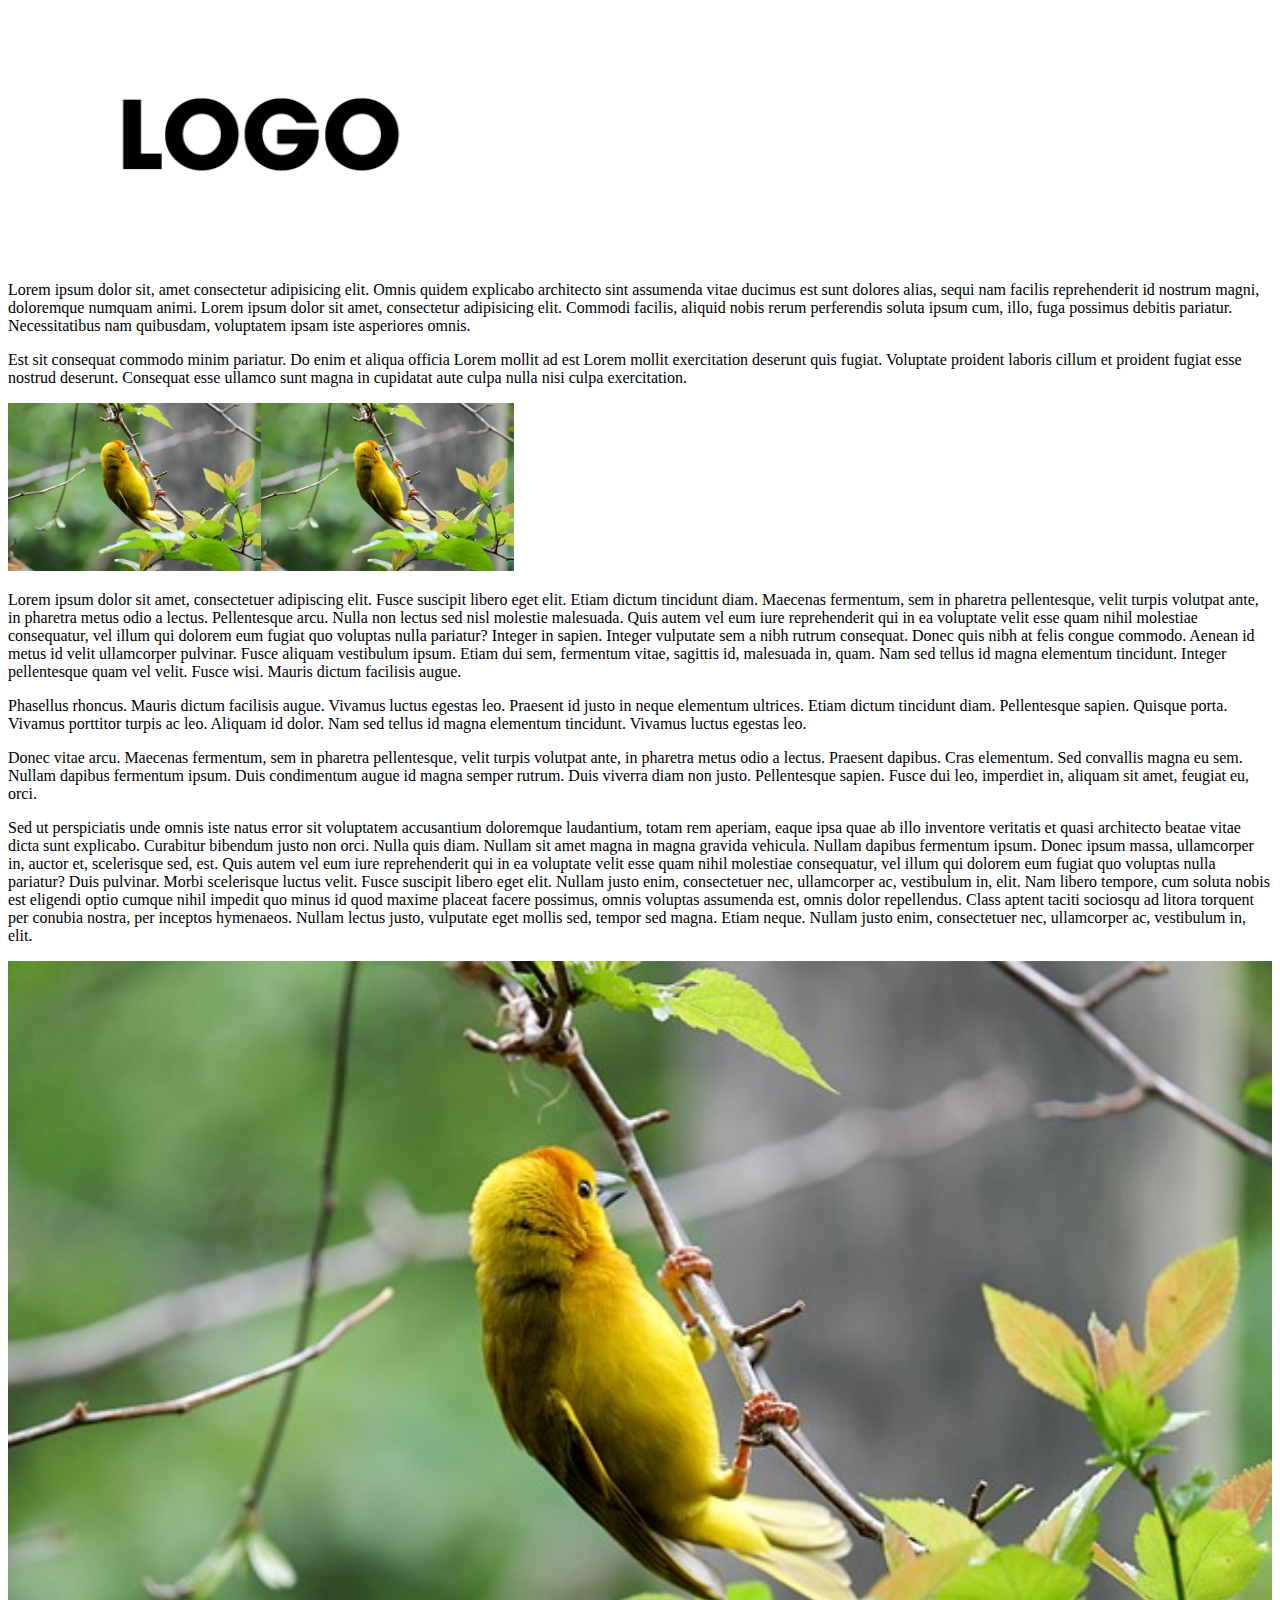
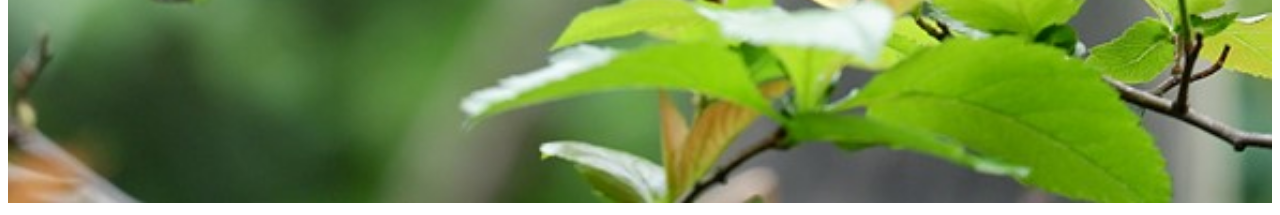
<file: 02_layout/index.html>
<!DOCTYPE html>
<html lang="en">

<head>
    <meta charset="UTF-8">
    <meta name="viewport" content="width=device-width, initial-scale=1.0">
    <meta http-equiv="X-UA-Compatible" content="ie=edge">
    <title>Nový layout</title>
</head>

<body>
    <header>
        <img src="img/logo.png" height="40%" width="40%">
    </header>
    <main>
        <article>
            <p>Lorem ipsum dolor sit, amet consectetur adipisicing elit. Omnis quidem explicabo architecto sint assumenda vitae ducimus est sunt dolores alias, sequi nam facilis reprehenderit id nostrum magni, doloremque numquam animi. Lorem ipsum dolor
                sit amet, consectetur adipisicing elit. Commodi facilis, aliquid nobis rerum perferendis soluta ipsum cum, illo, fuga possimus debitis pariatur. Necessitatibus nam quibusdam, voluptatem ipsam iste asperiores omnis.</p>
            <p>Est sit consequat commodo minim pariatur. Do enim et aliqua officia Lorem mollit ad est Lorem mollit exercitation deserunt quis fugiat. Voluptate proident laboris cillum et proident fugiat esse nostrud deserunt. Consequat esse ullamco sunt
                magna in cupidatat aute culpa nulla nisi culpa exercitation.</p>
            <img src="img/fotogalerie/photo.jpg" width="20%"><img src="img/fotogalerie/photo.jpg" width="20%">
            <p>Lorem ipsum dolor sit amet, consectetuer adipiscing elit. Fusce suscipit libero eget elit. Etiam dictum tincidunt diam. Maecenas fermentum, sem in pharetra pellentesque, velit turpis volutpat ante, in pharetra metus odio a lectus. Pellentesque
                arcu. Nulla non lectus sed nisl molestie malesuada. Quis autem vel eum iure reprehenderit qui in ea voluptate velit esse quam nihil molestiae consequatur, vel illum qui dolorem eum fugiat quo voluptas nulla pariatur? Integer in sapien.
                Integer vulputate sem a nibh rutrum consequat. Donec quis nibh at felis congue commodo. Aenean id metus id velit ullamcorper pulvinar. Fusce aliquam vestibulum ipsum. Etiam dui sem, fermentum vitae, sagittis id, malesuada in, quam. Nam
                sed tellus id magna elementum tincidunt. Integer pellentesque quam vel velit. Fusce wisi. Mauris dictum facilisis augue.</p>

            <p>Phasellus rhoncus. Mauris dictum facilisis augue. Vivamus luctus egestas leo. Praesent id justo in neque elementum ultrices. Etiam dictum tincidunt diam. Pellentesque sapien. Quisque porta. Vivamus porttitor turpis ac leo. Aliquam id dolor.
                Nam sed tellus id magna elementum tincidunt. Vivamus luctus egestas leo.</p>

            <p>Donec vitae arcu. Maecenas fermentum, sem in pharetra pellentesque, velit turpis volutpat ante, in pharetra metus odio a lectus. Praesent dapibus. Cras elementum. Sed convallis magna eu sem. Nullam dapibus fermentum ipsum. Duis condimentum
                augue id magna semper rutrum. Duis viverra diam non justo. Pellentesque sapien. Fusce dui leo, imperdiet in, aliquam sit amet, feugiat eu, orci.</p>

            <p>Sed ut perspiciatis unde omnis iste natus error sit voluptatem accusantium doloremque laudantium, totam rem aperiam, eaque ipsa quae ab illo inventore veritatis et quasi architecto beatae vitae dicta sunt explicabo. Curabitur bibendum justo
                non orci. Nulla quis diam. Nullam sit amet magna in magna gravida vehicula. Nullam dapibus fermentum ipsum. Donec ipsum massa, ullamcorper in, auctor et, scelerisque sed, est. Quis autem vel eum iure reprehenderit qui in ea voluptate velit
                esse quam nihil molestiae consequatur, vel illum qui dolorem eum fugiat quo voluptas nulla pariatur? Duis pulvinar. Morbi scelerisque luctus velit. Fusce suscipit libero eget elit. Nullam justo enim, consectetuer nec, ullamcorper ac, vestibulum
                in, elit. Nam libero tempore, cum soluta nobis est eligendi optio cumque nihil impedit quo minus id quod maxime placeat facere possimus, omnis voluptas assumenda est, omnis dolor repellendus. Class aptent taciti sociosqu ad litora torquent
                per conubia nostra, per inceptos hymenaeos. Nullam lectus justo, vulputate eget mollis sed, tempor sed magna. Etiam neque. Nullam justo enim, consectetuer nec, ullamcorper ac, vestibulum in, elit.</p>
        </article>
    </main>
    <footer>
        <img src="img/fotogalerie/photo.jpg" width="100%">
    </footer>
</body>

</html>
</file>
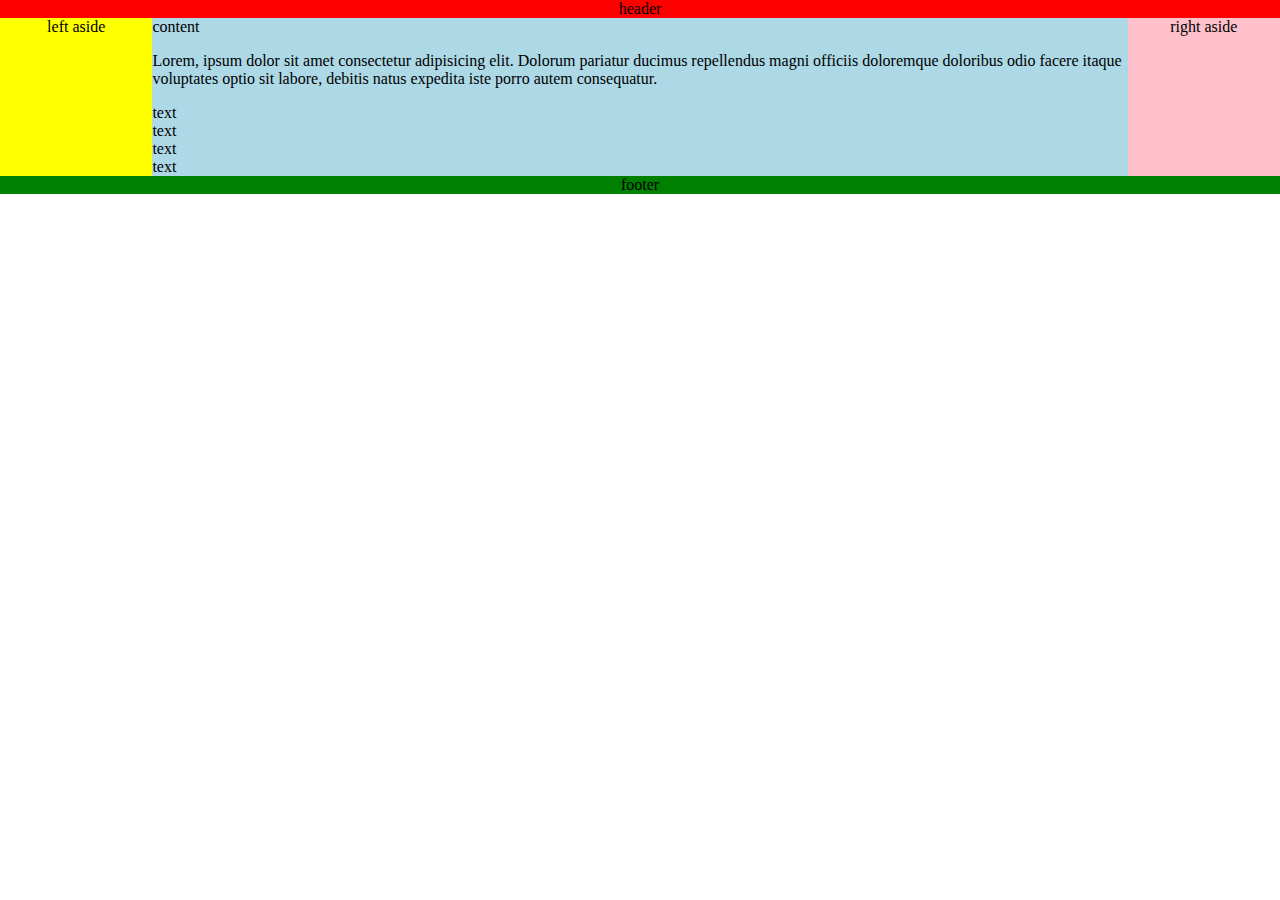
<file: 05_flexbox/index.html>
<!DOCTYPE html>
<html lang="en">

<head>
    <meta charset="UTF-8">
    <meta name="viewport" content="width=device-width, initial-scale=1.0">
    <meta http-equiv="X-UA-Compatible" content="ie=edge">
    <title>Document</title>
    <link rel="stylesheet" type="text/css" href="style.css">
</head>

<body>
    <div class="flex-container column">
        <header>header</header>
        <div class="flex-container row" id="content">
            <aside class="left">left aside</aside>
            <main>content
                <p>Lorem, ipsum dolor sit amet consectetur adipisicing elit. Dolorum pariatur ducimus repellendus magni officiis doloremque doloribus odio facere itaque voluptates optio sit labore, debitis natus expedita iste porro autem consequatur.</p>
                <div class="box">text</div>
                <div class="box">text</div>
                <div class="box">text</div>
                <div class="box">text</div>
            </main>
            <aside class="right">right aside</aside>
        </div>
        <footer>footer</footer>
    </div>

</body>

</html>
</file>
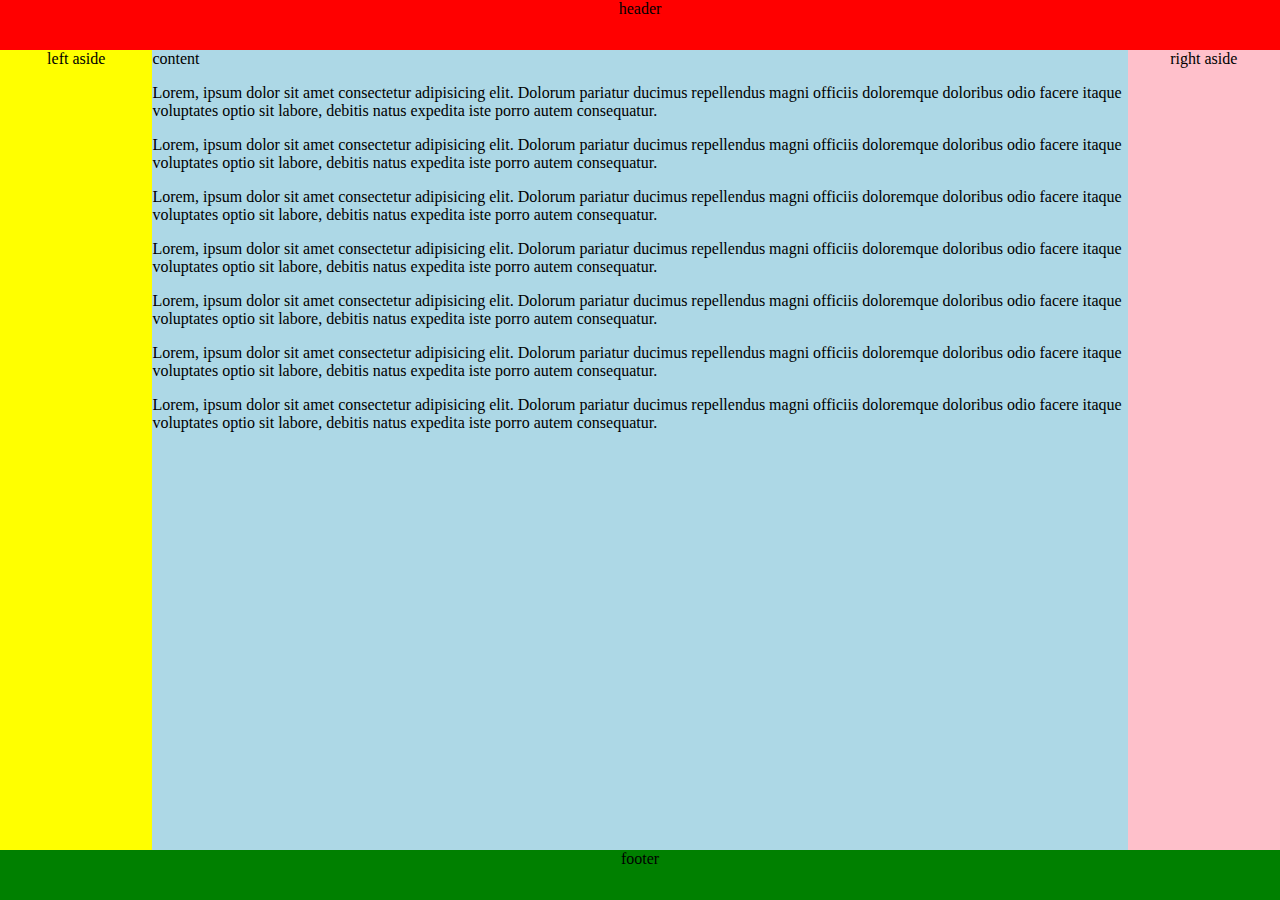
<file: 06_flexbox_responsive/index.html>
<!DOCTYPE html>
<html lang="en">

<head>
    <meta charset="UTF-8">
    <meta name="viewport" content="width=device-width, initial-scale=1.0">
    <meta http-equiv="X-UA-Compatible" content="ie=edge">
    <title>Document</title>
    <link rel="stylesheet" type="text/css" href="style.css">
</head>

<body>
    <div class="flex-container column">
        <header>header</header>
        <div class="flex-container row" id="content">
            <aside class="left">left aside</aside>
            <main>content
                <p>Lorem, ipsum dolor sit amet consectetur adipisicing elit. Dolorum pariatur ducimus repellendus magni officiis doloremque doloribus odio facere itaque voluptates optio sit labore, debitis natus expedita iste porro autem consequatur.</p>
                <p>Lorem, ipsum dolor sit amet consectetur adipisicing elit. Dolorum pariatur ducimus repellendus magni officiis doloremque doloribus odio facere itaque voluptates optio sit labore, debitis natus expedita iste porro autem consequatur.</p>
                <p>Lorem, ipsum dolor sit amet consectetur adipisicing elit. Dolorum pariatur ducimus repellendus magni officiis doloremque doloribus odio facere itaque voluptates optio sit labore, debitis natus expedita iste porro autem consequatur.</p>
                <p>Lorem, ipsum dolor sit amet consectetur adipisicing elit. Dolorum pariatur ducimus repellendus magni officiis doloremque doloribus odio facere itaque voluptates optio sit labore, debitis natus expedita iste porro autem consequatur.</p>
                <p>Lorem, ipsum dolor sit amet consectetur adipisicing elit. Dolorum pariatur ducimus repellendus magni officiis doloremque doloribus odio facere itaque voluptates optio sit labore, debitis natus expedita iste porro autem consequatur.</p>
                <p>Lorem, ipsum dolor sit amet consectetur adipisicing elit. Dolorum pariatur ducimus repellendus magni officiis doloremque doloribus odio facere itaque voluptates optio sit labore, debitis natus expedita iste porro autem consequatur.</p>
                <p>Lorem, ipsum dolor sit amet consectetur adipisicing elit. Dolorum pariatur ducimus repellendus magni officiis doloremque doloribus odio facere itaque voluptates optio sit labore, debitis natus expedita iste porro autem consequatur.</p>

            </main>
            <aside class="right">right aside</aside>
        </div>
        <footer>footer</footer>
    </div>

</body>

</html>
</file>
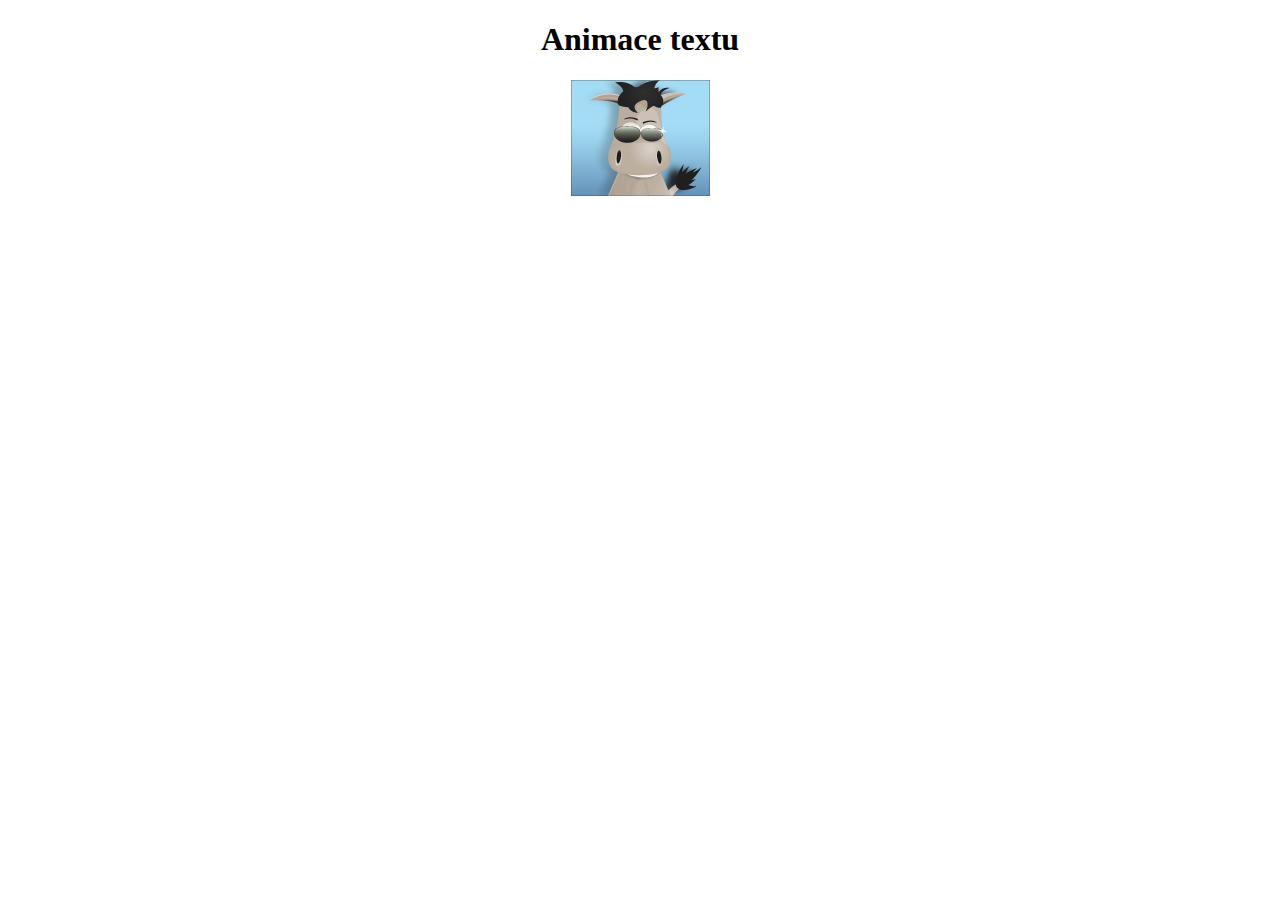
<file: 07_CSS_animace/index.html>
<!DOCTYPE html>
<html lang="en">

<head>
    <meta charset="UTF-8">
    <meta name="viewport" content="width=device-width, initial-scale=1.0">
    <meta http-equiv="X-UA-Compatible" content="ie=edge">
    <title>Document</title>
    <link rel="stylesheet" type="text/css" href="style.css">
</head>

<body>
    <h1>Animace textu</h1>
    <img src="./img/zozor.png" alt="animage">

</body>

</html>
</file>
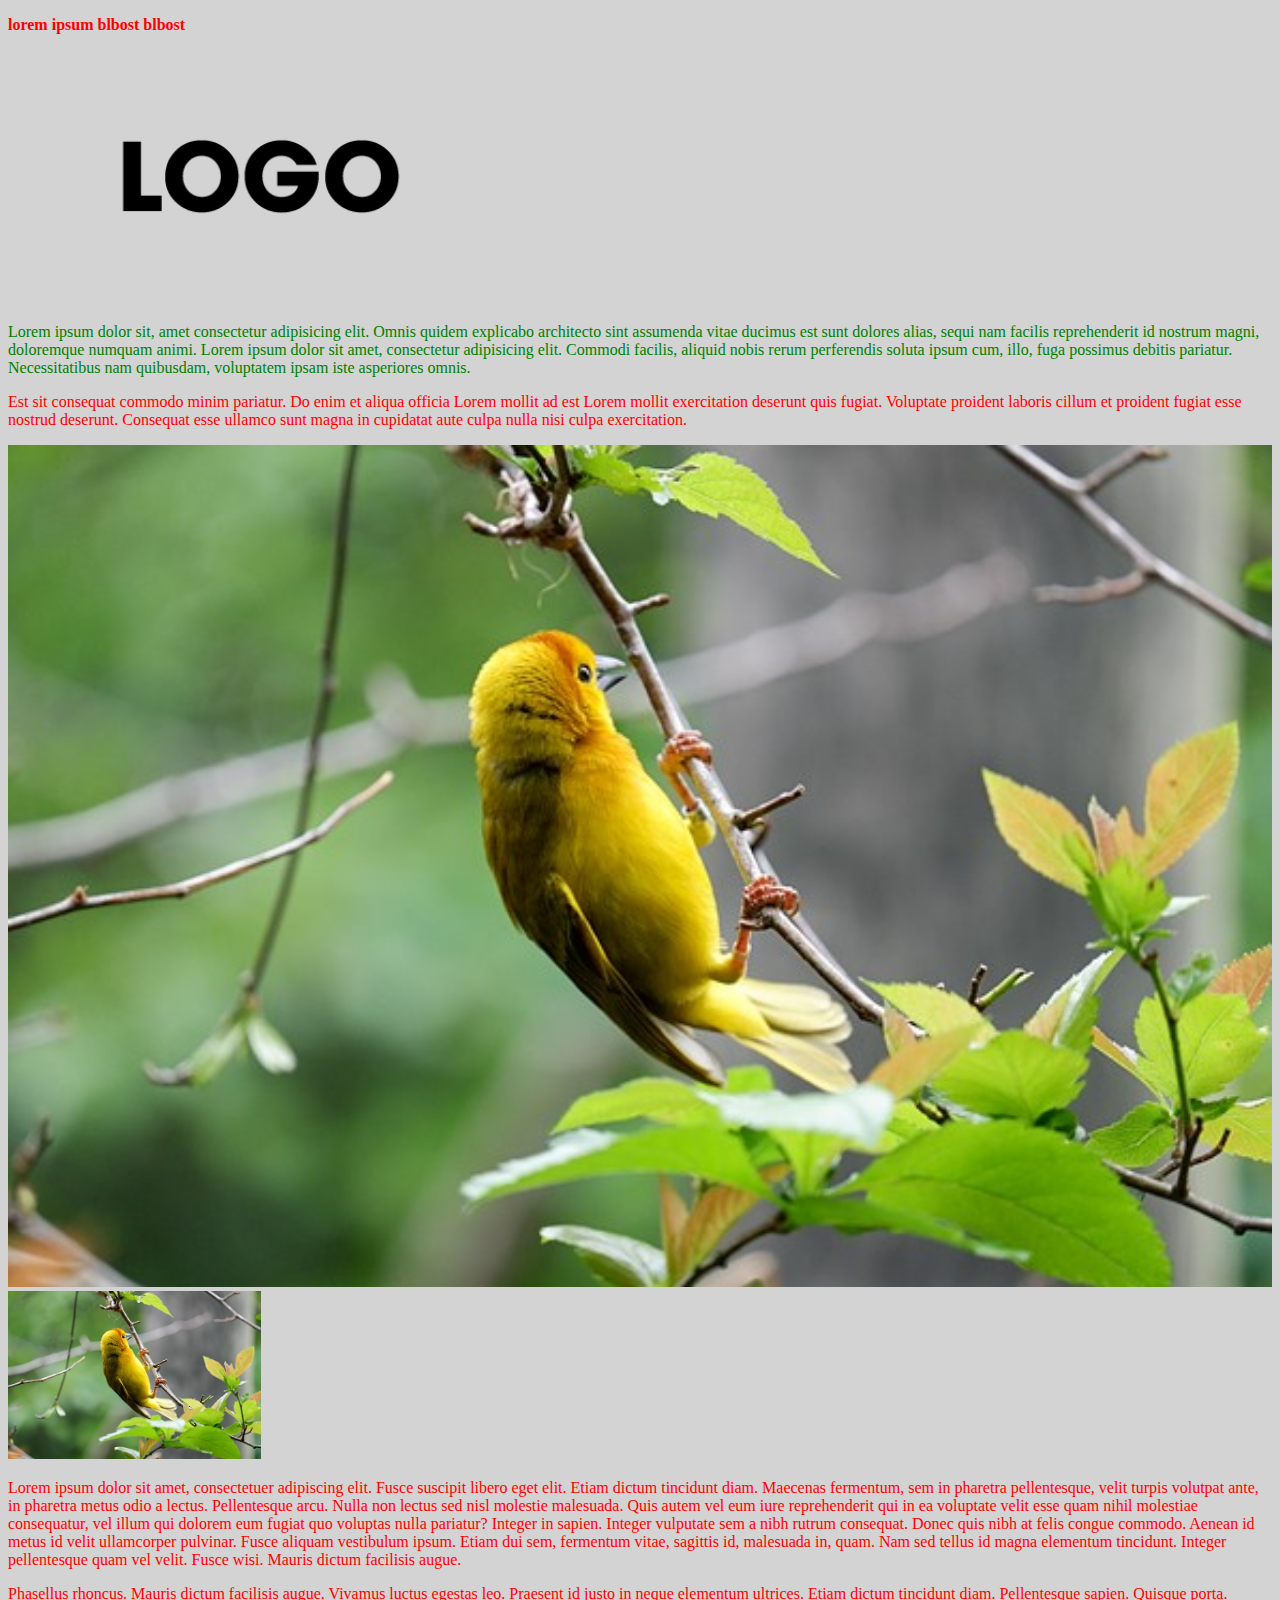
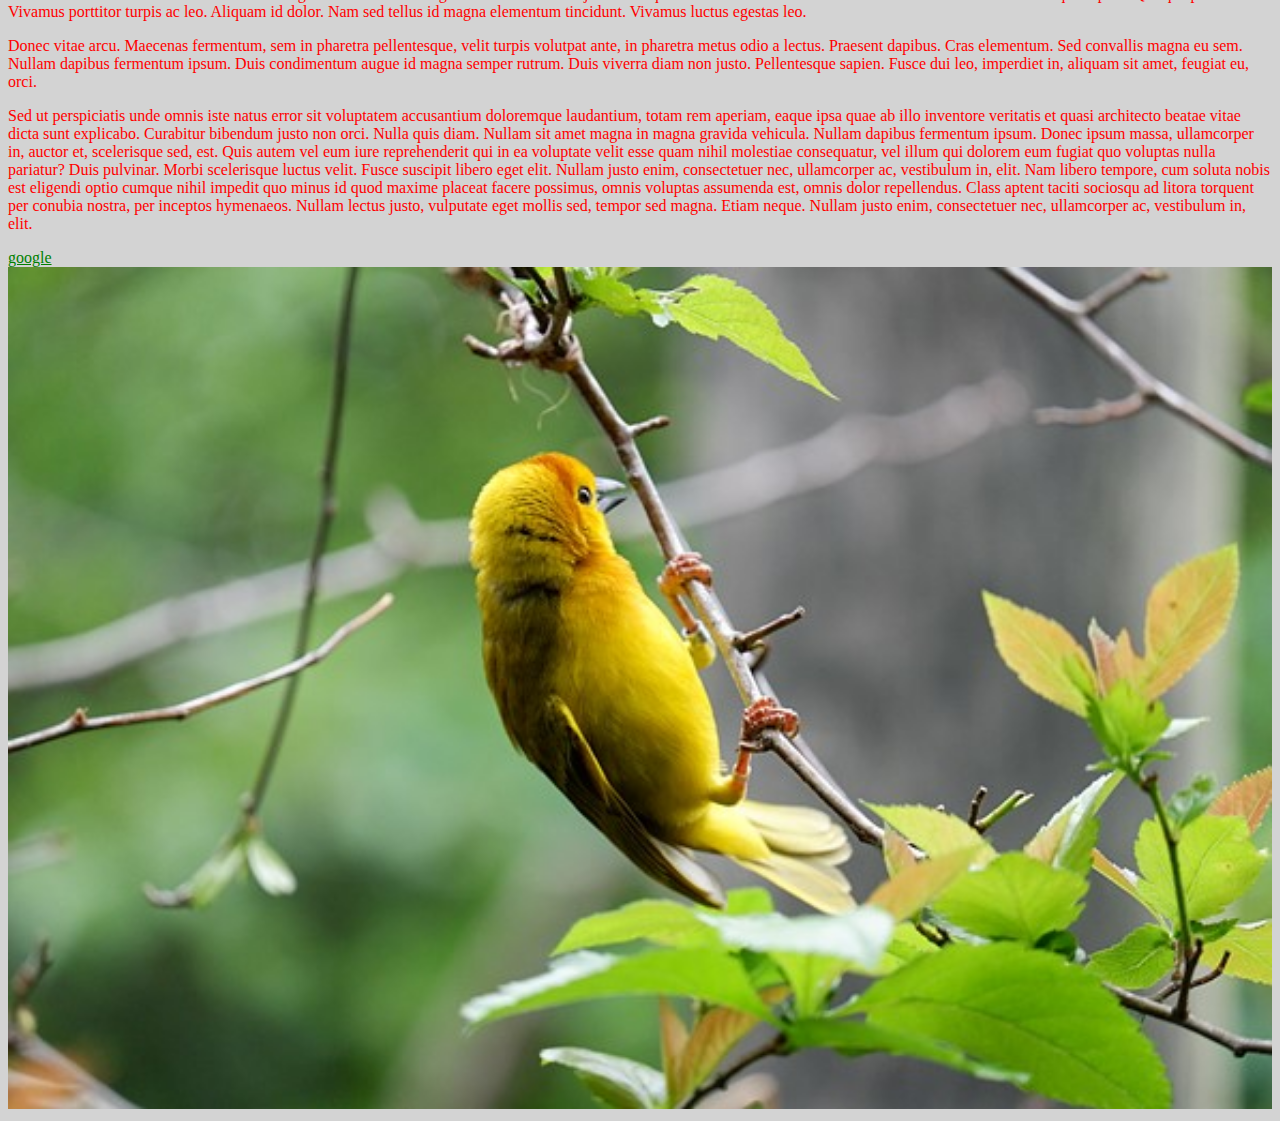
<file: 03_css_uvod/01_uvod/index.html>
<!DOCTYPE html>
<html lang="en">

<head>
    <meta charset="UTF-8">
    <meta name="viewport" content="width=device-width, initial-scale=1.0">
    <meta http-equiv="X-UA-Compatible" content="ie=edge">
    <title>Nový layout</title>
    <link rel="stylesheet" type="text/css" href="css/style.css">

    <style></style>
</head>

<body>
    <p><strong>lorem ipsum blbost blbost</p></strong>
        <header>
            <img src="img/logo.png" height="40%" width="40%">
        </header>
        <main>
            <article>
                <p class="greenText">Lorem ipsum dolor sit, amet consectetur adipisicing elit. Omnis quidem explicabo architecto sint assumenda vitae ducimus est sunt dolores alias, sequi nam facilis reprehenderit id nostrum magni, doloremque numquam animi. Lorem ipsum dolor
                    sit amet, consectetur adipisicing elit. Commodi facilis, aliquid nobis rerum perferendis soluta ipsum cum, illo, fuga possimus debitis pariatur. Necessitatibus nam quibusdam, voluptatem ipsam iste asperiores omnis.</p>
                <p>Est sit consequat commodo minim pariatur. Do enim et aliqua officia Lorem mollit ad est Lorem mollit exercitation deserunt quis fugiat. Voluptate proident laboris cillum et proident fugiat esse nostrud deserunt. Consequat esse ullamco
                    sunt magna in cupidatat aute culpa nulla nisi culpa exercitation.</p>
                <img src="img/fotogalerie/photo.jpg" width="20%" id="bigBird">
                <img src="img/fotogalerie/photo.jpg" width="20%">
                <p>Lorem ipsum dolor sit amet, consectetuer adipiscing elit. Fusce suscipit libero eget elit. Etiam dictum tincidunt diam. Maecenas fermentum, sem in pharetra pellentesque, velit turpis volutpat ante, in pharetra metus odio a lectus. Pellentesque
                    arcu. Nulla non lectus sed nisl molestie malesuada. Quis autem vel eum iure reprehenderit qui in ea voluptate velit esse quam nihil molestiae consequatur, vel illum qui dolorem eum fugiat quo voluptas nulla pariatur? Integer in sapien.
                    Integer vulputate sem a nibh rutrum consequat. Donec quis nibh at felis congue commodo. Aenean id metus id velit ullamcorper pulvinar. Fusce aliquam vestibulum ipsum. Etiam dui sem, fermentum vitae, sagittis id, malesuada in, quam.
                    Nam sed tellus id magna elementum tincidunt. Integer pellentesque quam vel velit. Fusce wisi. Mauris dictum facilisis augue.</p>

                <p>Phasellus rhoncus. Mauris dictum facilisis augue. Vivamus luctus egestas leo. Praesent id justo in neque elementum ultrices. Etiam dictum tincidunt diam. Pellentesque sapien. Quisque porta. Vivamus porttitor turpis ac leo. Aliquam id dolor.
                    Nam sed tellus id magna elementum tincidunt. Vivamus luctus egestas leo.</p>

                <p>Donec vitae arcu. Maecenas fermentum, sem in pharetra pellentesque, velit turpis volutpat ante, in pharetra metus odio a lectus. Praesent dapibus. Cras elementum. Sed convallis magna eu sem. Nullam dapibus fermentum ipsum. Duis condimentum
                    augue id magna semper rutrum. Duis viverra diam non justo. Pellentesque sapien. Fusce dui leo, imperdiet in, aliquam sit amet, feugiat eu, orci.</p>

                <p>Sed ut perspiciatis unde omnis iste natus error sit voluptatem accusantium doloremque laudantium, totam rem aperiam, eaque ipsa quae ab illo inventore veritatis et quasi architecto beatae vitae dicta sunt explicabo. Curabitur bibendum
                    justo non orci. Nulla quis diam. Nullam sit amet magna in magna gravida vehicula. Nullam dapibus fermentum ipsum. Donec ipsum massa, ullamcorper in, auctor et, scelerisque sed, est. Quis autem vel eum iure reprehenderit qui in ea voluptate
                    velit esse quam nihil molestiae consequatur, vel illum qui dolorem eum fugiat quo voluptas nulla pariatur? Duis pulvinar. Morbi scelerisque luctus velit. Fusce suscipit libero eget elit. Nullam justo enim, consectetuer nec, ullamcorper
                    ac, vestibulum in, elit. Nam libero tempore, cum soluta nobis est eligendi optio cumque nihil impedit quo minus id quod maxime placeat facere possimus, omnis voluptas assumenda est, omnis dolor repellendus. Class aptent taciti sociosqu
                    ad litora torquent per conubia nostra, per inceptos hymenaeos. Nullam lectus justo, vulputate eget mollis sed, tempor sed magna. Etiam neque. Nullam justo enim, consectetuer nec, ullamcorper ac, vestibulum in, elit.</p>
            </article>
            <a href="gooogle.com" class="greenText">google</a>
        </main>
        <footer>

            <img src="img/fotogalerie/photo.jpg" width="100%">
        </footer>
</body>

</html>
</file>
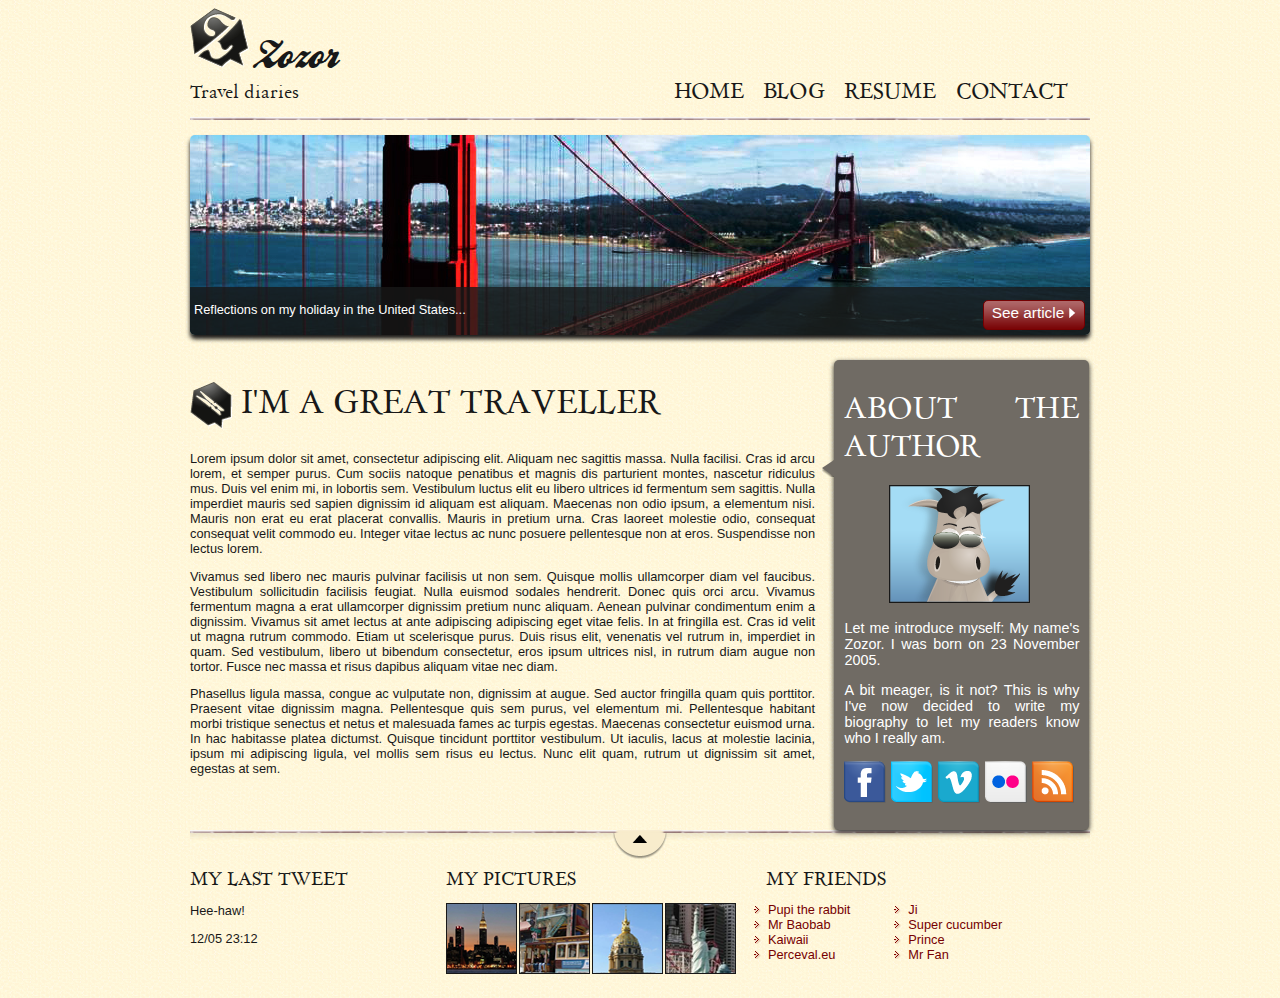
<file: 03_css_uvod/02_selektory/index.html>
<!DOCTYPE html>
<html>

<head>
    <meta charset="utf-8" />
    <link rel="stylesheet" href="style.css" />
    <meta name="viewport" content="width=device-width" />
    <!--[if lt IE 9]>
        <script src="http://html5shiv.googlecode.com/svn/trunk/html5.js"></script>
        <![endif]-->
    <title>Zozor - Travel diaries</title>
</head>

<!--[if IE 6 ]><body class="ie6 old_ie"><![endif]-->
<!--[if IE 7 ]><body class="ie7 old_ie"><![endif]-->
<!--[if IE 8 ]><body class="ie8"><![endif]-->
<!--[if IE 9 ]><body class="ie9"><![endif]-->
<!--[if !IE]><!-->

<body>
    <!--<![endif]-->
    <div id="main_wrapper">
        <header>
            <div id="main_title">
                <img src="images/zozor_logo.png" alt="Zozor logo" id="logo" />
                <h1>Zozor</h1>
                <h2>Travel diaries</h2>
            </div>

            <nav>
                <ul>
                    <li><a href="#">Home</a></li>
                    <li><a href="#">Blog</a></li>
                    <li><a href="#">Resume</a></li>
                    <li><a href="#">Contact</a></li>
                </ul>
            </nav>
        </header>

        <div id="banner_image">
            <div id="banner_description">
                Reflections on my holiday in the United States...
                <a href="#" class="red_button">See article <img src="images/small_arrow.png" alt="" /></a>
            </div>
        </div>

        <section>
            <article>
                <h1><img src="images/pin.png" alt="Travel category" class="cat_icon" />I'm a great traveller</h1>
                <p>Lorem ipsum dolor sit amet, consectetur adipiscing elit. Aliquam nec sagittis massa. Nulla facilisi. Cras id arcu lorem, et semper purus. Cum sociis natoque penatibus et magnis dis parturient montes, nascetur ridiculus mus. Duis vel enim
                    mi, in lobortis sem. Vestibulum luctus elit eu libero ultrices id fermentum sem sagittis. Nulla imperdiet mauris sed sapien dignissim id aliquam est aliquam. Maecenas non odio ipsum, a elementum nisi. Mauris non erat eu erat placerat
                    convallis. Mauris in pretium urna. Cras laoreet molestie odio, consequat consequat velit commodo eu. Integer vitae lectus ac nunc posuere pellentesque non at eros. Suspendisse non lectus lorem.</p>
                <p>Vivamus sed libero nec mauris pulvinar facilisis ut non sem. Quisque mollis ullamcorper diam vel faucibus. Vestibulum sollicitudin facilisis feugiat. Nulla euismod sodales hendrerit. Donec quis orci arcu. Vivamus fermentum magna a erat
                    ullamcorper dignissim pretium nunc aliquam. Aenean pulvinar condimentum enim a dignissim. Vivamus sit amet lectus at ante adipiscing adipiscing eget vitae felis. In at fringilla est. Cras id velit ut magna rutrum commodo. Etiam ut
                    scelerisque purus. Duis risus elit, venenatis vel rutrum in, imperdiet in quam. Sed vestibulum, libero ut bibendum consectetur, eros ipsum ultrices nisl, in rutrum diam augue non tortor. Fusce nec massa et risus dapibus aliquam vitae
                    nec diam.</p>
                <p>Phasellus ligula massa, congue ac vulputate non, dignissim at augue. Sed auctor fringilla quam quis porttitor. Praesent vitae dignissim magna. Pellentesque quis sem purus, vel elementum mi. Pellentesque habitant morbi tristique senectus
                    et netus et malesuada fames ac turpis egestas. Maecenas consectetur euismod urna. In hac habitasse platea dictumst. Quisque tincidunt porttitor vestibulum. Ut iaculis, lacus at molestie lacinia, ipsum mi adipiscing ligula, vel mollis
                    sem risus eu lectus. Nunc elit quam, rutrum ut dignissim sit amet, egestas at sem.</p>
            </article>
            <aside>
                <h1>About the author</h1>
                <img src="images/arrow.png" alt="" id="arrow" />
                <p id="zozor_picture"><img src="images/zozor.png" alt="Zozor Picture" /></p>
                <p>Let me introduce myself: My name's Zozor. I was born on 23 November 2005.</p>
                <p>A bit meager, is it not? This is why I've now decided to write my biography to let my readers know who I really am.</p>
                <p><img src="images/facebook.png" alt="Facebook" /><img src="images/twitter.png" alt="Twitter" /><img src="images/vimeo.png" alt="Vimeo" /><img src="images/flickr.png" alt="Flickr" /><img src="images/rss.png" alt="RSS" /></p>
            </aside>
        </section>

        <footer>
            <div id="tweet">
                <h1>My last tweet</h1>
                <p>Hee-haw!</p>
                <p>12/05 23:12</p>
            </div>
            <div id="my_pictures">
                <h1>My pictures</h1>
                <p><img src="images/pic1.jpg" alt="Picture" /><img src="images/pic2.jpg" alt="Picture" /><img src="images/pic3.jpg" alt="Picture" /><img src="images/pic4.jpg" alt="Picture" /></p>
            </div>
            <div id="my_friends">
                <h1>My friends</h1>
                <ul>
                    <li><a href="#">Pupi the rabbit</a></li>
                    <li><a href="#">Mr Baobab</a></li>
                    <li><a href="#">Kaiwaii</a></li>
                    <li><a href="#">Perceval.eu</a></li>
                </ul>
                <ul>
                    <li><a href="#">Ji</a></li>
                    <li><a href="#">Super cucumber</a></li>
                    <li><a href="#">Prince</a></li>
                    <li><a href="#">Mr Fan</a></li>
                </ul>
            </div>
        </footer>
    </div>
</body>

</html>
</file>
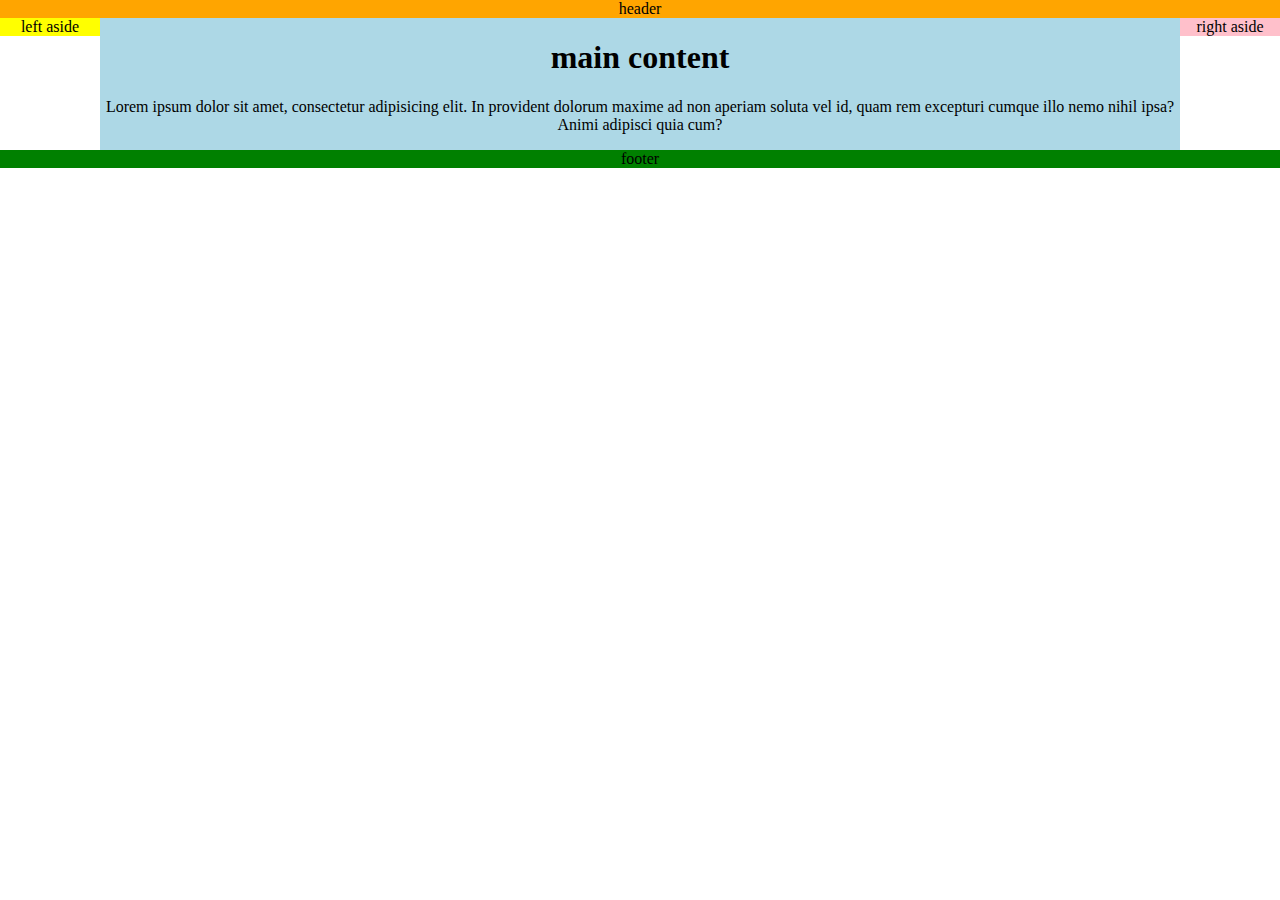
<file: 05_flexbox/done/index.html>
<!DOCTYPE html>
<html lang="en">

<head>
    <meta charset="UTF-8">
    <meta name="viewport" content="width=device-width, initial-scale=1.0">
    <meta http-equiv="X-UA-Compatible" content="ie=edge">
    <title>Document</title>
    <link rel="stylesheet" type="text/css" href="style.css">
</head>

<body>
    <div class="flex-container column">
        <header class="item">
            header
        </header>
        <div class="flex-container row" id="content">
            <aside class="item left">
                left aside
            </aside>
            <main class="item center">
                <h1>main content</h1>
                <p>Lorem ipsum dolor sit amet, consectetur adipisicing elit. In provident dolorum maxime ad non aperiam soluta vel id, quam rem excepturi cumque illo nemo nihil ipsa? Animi adipisci quia cum?</p>
            </main>
            <aside class="item right">
                right aside
            </aside>
        </div>
        <footer class="item">
            footer
        </footer>
    </div>
</body>

</html>
</file>
<file: 05_flexbox/style.css>
html,
body {
    margin: 0;
    width: 100%;
    text-align: center;
}

.flex-container {
    display: flex;
}

.column {
    flex-direction: column;
}

.row {
    flex-direction: row;
}

header {
    background-color: red;
}

aside {
    width: 200px;
}

aside.left {
    background-color: yellow;
}

main {
    background-color: lightblue;
    width: 100%;
    text-align: left;
}

aside.right {
    background-color: pink;
}

footer {
    background: green;
}
</file>
<file: 06_flexbox_responsive/style.css>
html,
body {
    margin: 0;
    width: 100%;
    text-align: center;
}

.flex-container {
    display: flex;
}

.column {
    flex-direction: column;
}

#content {
    align-items: stretch;
}

.row {
    flex-direction: row;
}

header {
    background-color: red;
    height: 50px;
}

aside {
    width: 200px;
}

aside.left {
    background-color: yellow;
}

main {
    background-color: lightblue;
    width: 100%;
    height: calc(100vh - 100px);
    text-align: left;
}

aside.right {
    background-color: pink;
}

footer {
    background: green;
    height: 50px;
}

@media screen and (max-width: 800px) {
    .row {
        flex-direction: column;
    }
    aside {
        width: 100%;
    }
    .left {
        order: 2;
    }
    main {
        order: 3;
    }
    .right {
        order: 1;
    }
}

@media screen and (min-width: 800px) and (max-width: 1000px) {
    .left {
        order: 2;
    }
    main {
        order: 3;
    }
    .right {
        order: 1;
    }
}
</file>
<file: 07_CSS_animace/style.css>
html,
body {
    margin: 0;
    width: 100%;
    text-align: center;
}
</file>
<file: 03_css_uvod/01_uvod/css/style.css>
/* Moje prvni CSS */

body {
    background-color: lightgray;
}

p {
    color: red;
}

.greenText {
    color: green;
}

#bigBird {
    width: 100%;
}
</file>
<file: 03_css_uvod/02_selektory/style.css>
/* Define custom fonts */

@font-face {
    font-family: 'BallparkWeiner';
    src: url('fonts/ballpark.eot');
    src: url('fonts/ballpark.eot?#iefix') format('embedded-opentype'), url('fonts/ballpark.woff') format('woff'), url('fonts/ballpark.ttf') format('truetype'), url('fonts/ballpark.svg#BallparkWeiner') format('svg');
    font-weight: normal;
    font-style: normal;
}

@font-face {
    font-family: 'Dayrom';
    src: url('fonts/dayrom.eot');
    src: url('fonts/dayrom.eot?#iefix') format('embedded-opentype'), url('fonts/dayrom.woff') format('woff'), url('fonts/dayrom.ttf') format('truetype'), url('fonts/dayrom.svg#Dayrom') format('svg');
    font-weight: normal;
    font-style: normal;
}


/* Main elements of the page */

body {
    background: url('images/yellow_background.png');
    font-family: 'Trebuchet MS', Arial, sans-serif;
    color: #181818;
}

#main_wrapper {
    width: 900px;
    margin: auto;
}

section h1,
footer h1,
nav a {
    font-family: Dayrom, serif;
    font-weight: normal;
    text-transform: uppercase;
}


/* Header */

header {
    background: url('images/line.png') repeat-x bottom;
}

#main_title {
    display: inline-block;
}

header h1 {
    font-family: 'BallparkWeiner', serif;
    font-size: 2.5em;
    font-weight: normal;
}

#logo,
header h1 {
    display: inline-block;
    margin-bottom: 0px;
}

header h2 {
    font-family: Dayrom, serif;
    font-size: 1.1em;
    margin-top: 0px;
    font-weight: normal;
}


/* Navigation */

nav {
    display: inline-block;
    width: 740px;
    text-align: right;
}

nav ul {
    list-style-type: none;
}

nav li {
    display: inline-block;
    margin-right: 15px;
}

nav a {
    font-size: 1.3em;
    color: #181818;
    padding-bottom: 3px;
    text-decoration: none;
}

nav a:hover {
    color: #760001;
    border-bottom: 3px solid #760001;
}


/* Banner */

#banner_image {
    margin-top: 15px;
    height: 200px;
    border-radius: 5px;
    background: url('images/sanfrancisco.jpg') no-repeat;
    position: relative;
    box-shadow: 0px 4px 4px #1c1a19;
    margin-bottom: 25px;
}

#banner_description {
    position: absolute;
    bottom: 0;
    border-radius: 0px 0px 5px 5px;
    width: 99.5%;
    height: 33px;
    padding-top: 15px;
    padding-left: 4px;
    background-color: rgb(24, 24, 24);
    /* Old browsers will read this */
    background-color: rgba(24, 24, 24, 0.8);
    /* New browsers will read this */
    color: white;
    font-size: 0.8em;
}

.red_button {
    display: inline-block;
    height: 25px;
    position: absolute;
    right: 5px;
    bottom: 5px;
    background: url('images/red_background.png') repeat-x;
    border: 1px solid #760001;
    border-radius: 5px;
    font-size: 1.2em;
    text-align: center;
    padding: 3px 8px 0px 8px;
    color: white;
    text-decoration: none;
}

.red_button img {
    border: 0;
}


/* Body */

article,
aside {
    display: inline-block;
    vertical-align: top;
    text-align: justify;
}

article {
    width: 625px;
    margin-right: 15px;
}

.cat_icon {
    vertical-align: middle;
    margin-right: 8px;
}

article p {
    font-size: 0.8em;
}

aside {
    position: relative;
    width: 235px;
    background-color: #706b64;
    box-shadow: 0px 2px 5px #1c1a19;
    border-radius: 5px;
    padding: 10px;
    color: white;
    font-size: 0.9em;
}

#arrow {
    position: absolute;
    top: 100px;
    left: -12px;
}

#zozor_picture {
    text-align: center;
}

#zozor_picture img {
    border: 1px solid #181818;
}

aside img {
    margin-right: 5px;
}


/* Footer */

footer {
    background: url('images/top.png') no-repeat top center, url('images/line.png') repeat-x top, url('images/shadow.png') repeat-x top;
    padding-top: 25px;
}

footer p,
footer ul {
    font-size: 0.8em;
}

footer h1 {
    font-size: 1.1em;
}

#tweet,
#my_pictures,
#my_friends {
    display: inline-block;
    vertical-align: top;
}

#tweet {
    width: 28%;
}

#my_pictures {
    width: 35%;
}

#my_friends {
    width: 31%;
}

#my_pictures img {
    border: 1px solid #181818;
    margin-right: 2px;
}

#my_friends ul {
    display: inline-block;
    vertical-align: top;
    margin-top: 0;
    width: 48%;
    list-style-image: url('images/external_link.png');
    padding-left: 2px;
}

#my_friends a {
    text-decoration: none;
    color: #760001;
}


/* Applied to older versions of Internet Explorer */


/* To activate inline-block positioning */

.old_ie #main_title,
.old_ie #logo,
.old_ie header h1,
.old_ie nav,
.old_ie nav li,
.old_ie .red_button,
.old_ie article,
.old_ie aside,
.old_ie #tweet,
.old_ie #my_pictures,
.old_ie #my_friends,
.old_ie #my_friends ul {
    display: inline;
    zoom: 1;
}


/* Some other tweaks */

.old_ie section h1,
.ie8 section h1 {
    font-size: 1.1em;
}

.old_ie footer div,
.ie8 footer div {
    margin-top: 30px;
    background: url('images/line.png') repeat-x top;
}


/*
* Umístěte vaše CSS
*/
</file>
<file: 05_flexbox/done/style.css>
body,
html {
    margin: 0;
    padding: 0;
    width: 100%;
}

.flex-container {
    display: flex;
    margin: 0;
    width: 100%;
}

.column {
    flex-direction: column;
}

.row {
    flex-direction: row;
}

.item {
    text-align: center;
}

#content {
    align-items: stretch;
}

header {
    background-color: orange;
}

aside {
    min-width: 100px;
    max-width: 100px;
    height: 100%;
}

aside.left {
    background-color: yellow;
}

aside.right {
    background-color: pink;
}

main {
    background-color: lightblue;
}

footer {
    background-color: green;
}
</file>
